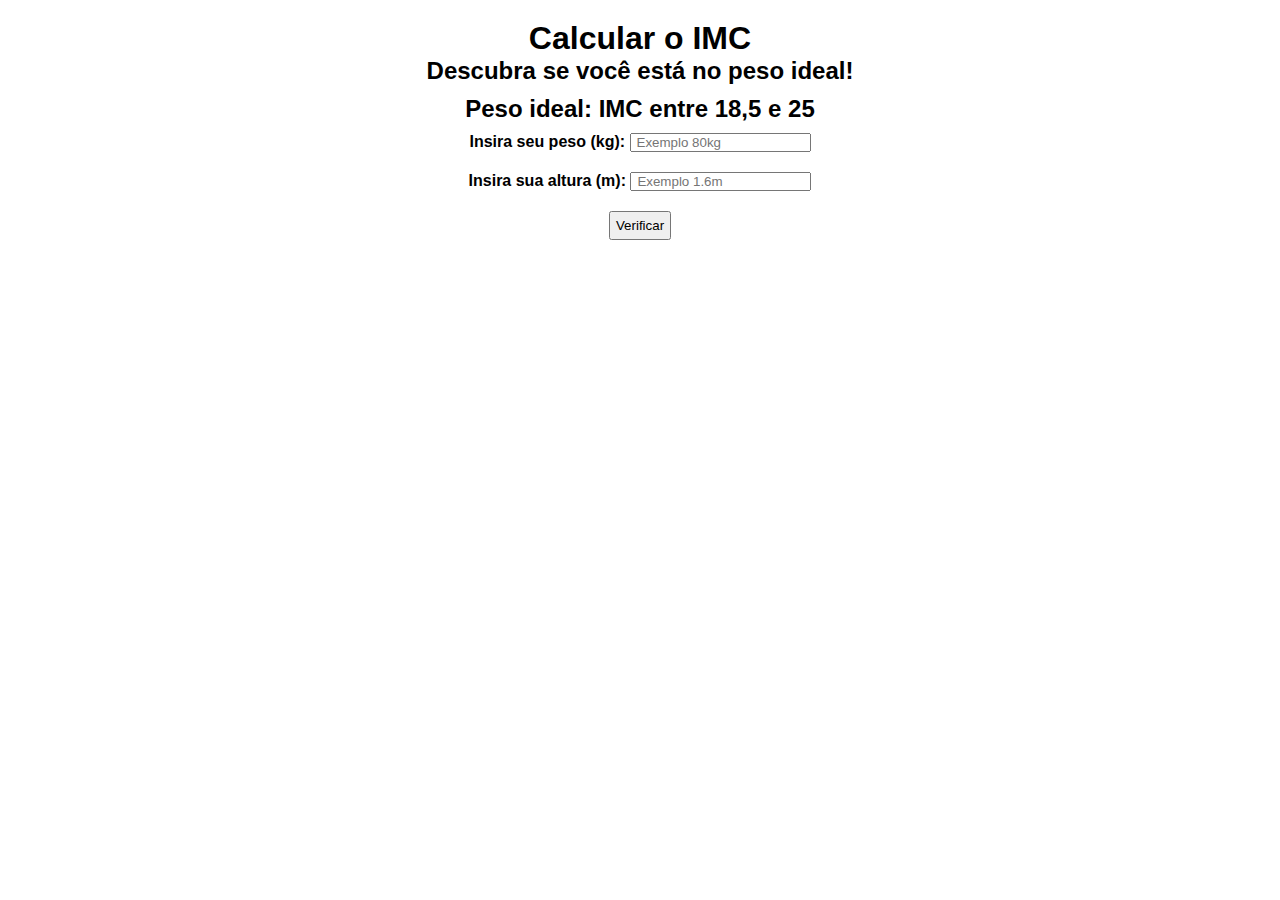
<file: index.html>
<!DOCTYPE html>
<html lang="pt-br">
  <head>
    <meta charset="UTF-8">
    <meta http-equiv="X-UA-Compatible" content="IE=edge">
    <meta name="viewport" content="width=device-width, initial-scale=1.0">
    <title>IMC</title>
   <link rel="stylesheet" href="estilo/style.css">
  </head>
  <body>
    <h1>Calcular o IMC</h1>
      <h2>Descubra se você está no peso ideal!</h2>
      <h2>Peso ideal: IMC entre 18,5 e 25</h2>
      <p>Insira seu peso (kg): <input id="peso" type="number" placeholder="Exemplo 80kg"></p>

      <p>Insira sua altura (m): <input id="altura" type="number" placeholder="Exemplo 1.6m"></p>

      <button onclick="verificar()">Verificar</button>  
      <h2 id="resultado"></h2>

    <script src="javaScript/script.js"></script>
  </body>
</html>
</file>
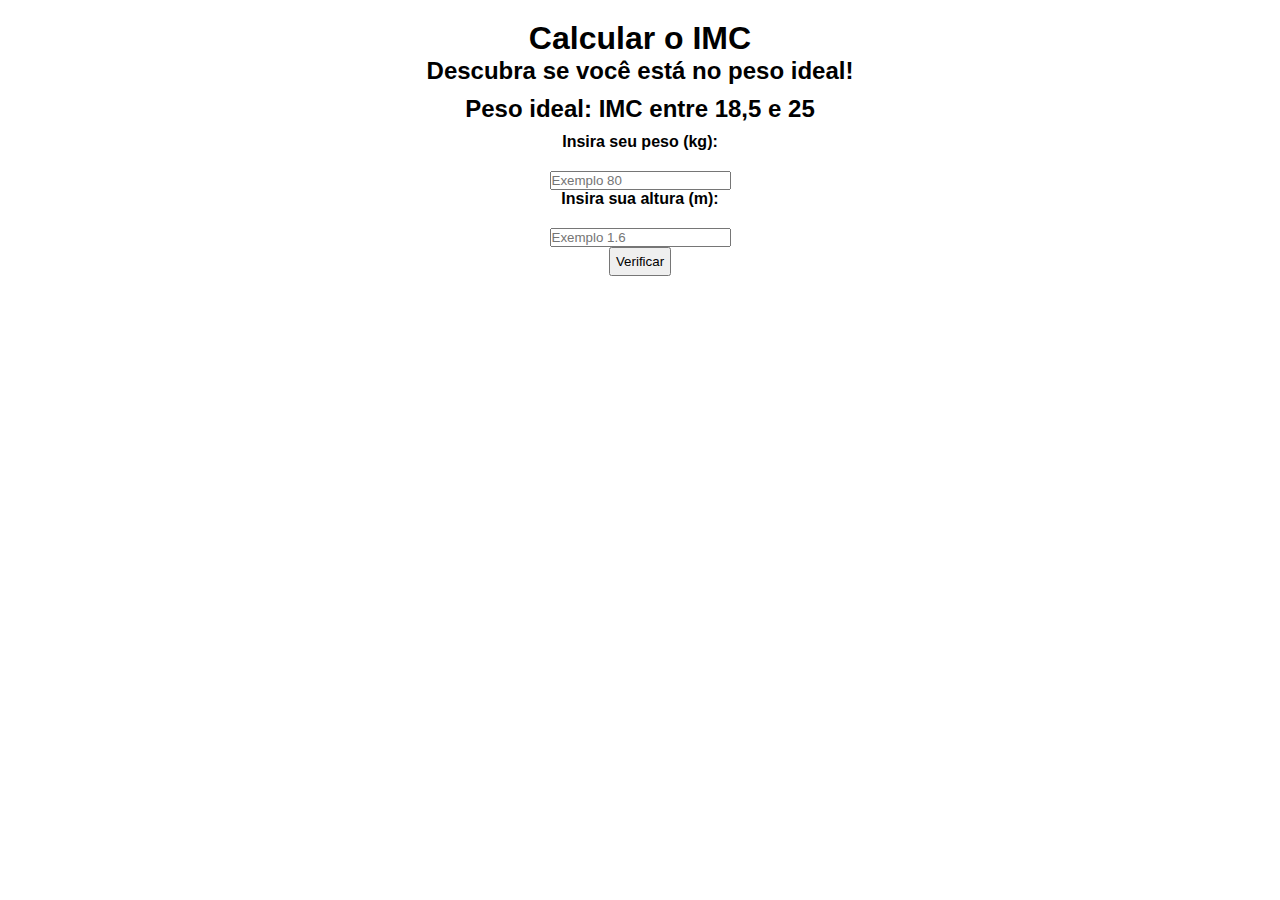
<file: modelo.html>
<!DOCTYPE html>
<html lang="pt-br">
  <head>
    <meta charset="UTF-8">
    <meta http-equiv="X-UA-Compatible" content="IE=edge">
    <meta name="viewport" content="width=device-width, initial-scale=1.0">
    <title>IMC</title>
   <link rel="stylesheet" href="estilo/style.css">
  </head>
  <body>
    <h1>Calcular o IMC</h1>
      <h2>Descubra se você está no peso ideal!</h2>
      <h2>Peso ideal: IMC entre 18,5 e 25</h2>
      <p>Insira seu peso (kg):</p>

      <input id="peso" type="number" placeholder="Exemplo 80">
      <p>Insira sua altura (m):</p>

      <input id="altura" type="number" placeholder="Exemplo 1.6">
      <button onclick="verificar()">Verificar</button>  
      <h2 id="resultado"></h2>

    <script src="javaScript/script.js"></script>
  </body>
</html>
</file>
<file: estilo/style.css>
@charset "UTF-8";
@import url('https://fonts.googleapis.com/css2?family=Tilt+Prism&display=swap');

@import url('https://fonts.googleapis.com/css2?family=Rubik+Wet+Paint&display=swap');

*{margin: auto; padding: 0;}

body{
    font-family: Arial, Helvetica, sans-serif;
    font-weight: bold;
    display: flex;
    flex-flow:  column nowrap;
    padding: 20px;
}
h2 {
    margin-bottom: 10px;
}
p {
    margin-bottom: 20px;
}
p input {
    text-indent: 5px;
}
button{

    padding: 5px;
}
</file>
